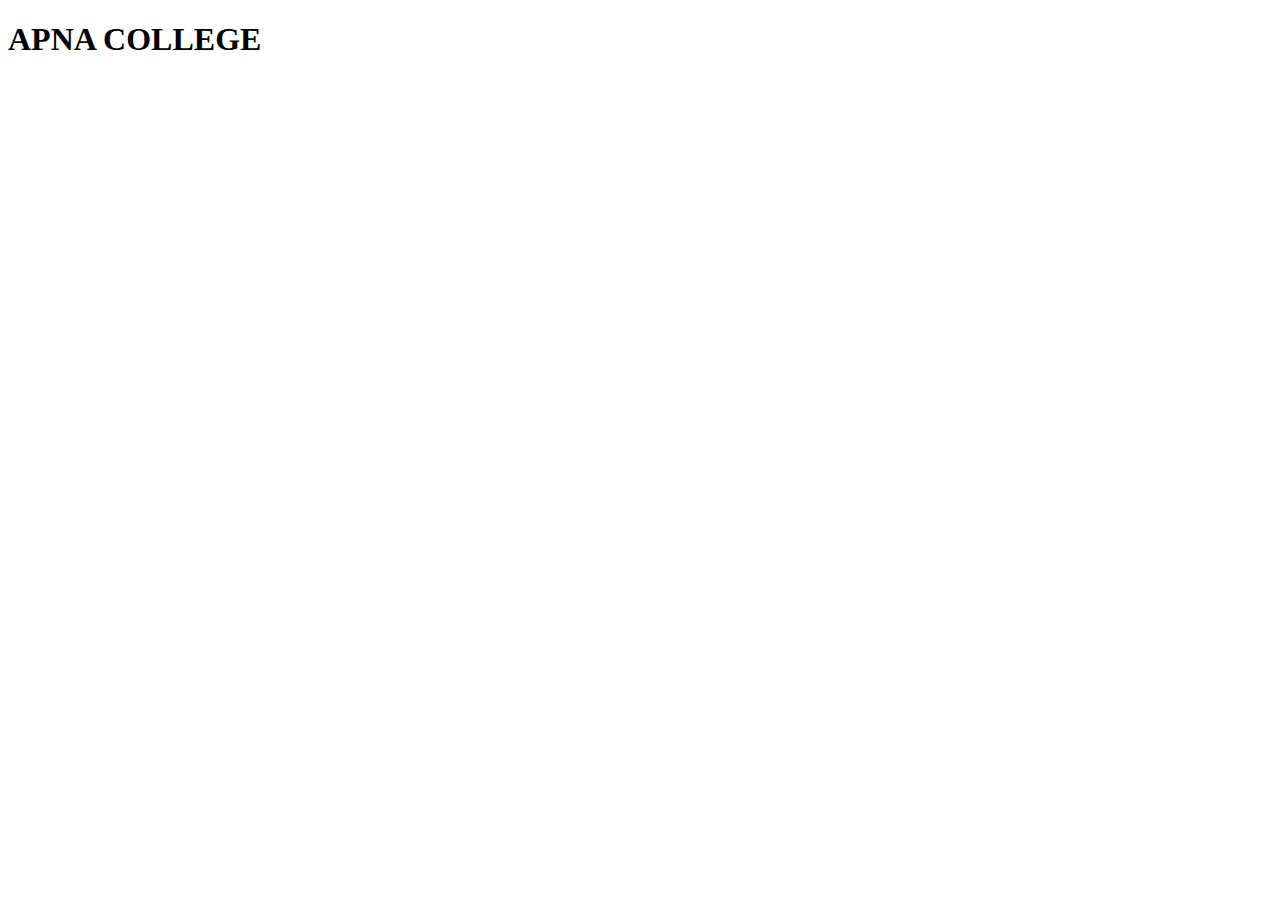
<file: JAVASCRIPT-12/index.html>
<!DOCTYPE html>
<html lang="en">
<head>
    <meta charset="UTF-8">
    <meta name="viewport" content="width=device-width, initial-scale=1.0">
    <title>Document</title>
</head>
<body>

    <h1>APNA COLLEGE</h1>
    

    <script src="app.js"></script>
</body>
</html>
</file>
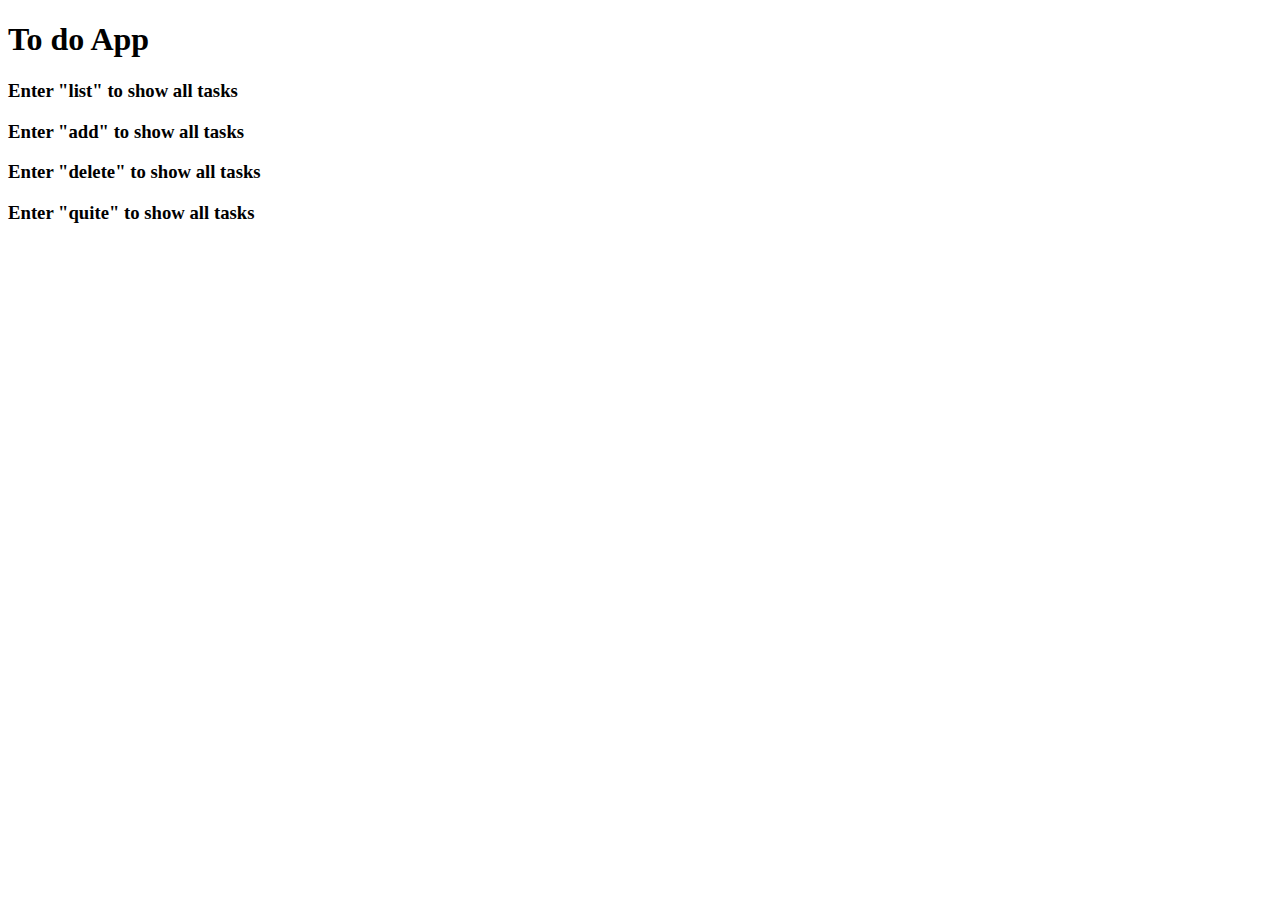
<file: JAVASCRIPT-4/index.html>
<!DOCTYPE html>
<html lang="en">
<head>
    <meta charset="UTF-8">
    <meta name="viewport" content="width=device-width, initial-scale=1.0">
    <title>Document</title>
</head>
<body>
    
    <h1>To do App</h1>
    <h3>Enter "list" to show all tasks</h3>
    <h3>Enter "add" to show all tasks</h3>
    <h3>Enter "delete" to show all tasks</h3>
    <h3>Enter "quite" to show all tasks</h3>
    
    
    
    <!-- <script src="app.js"></script>
    <script src="script.js"></script> -->
    <script src="todo.js"></script>
</body>
</html>
</file>
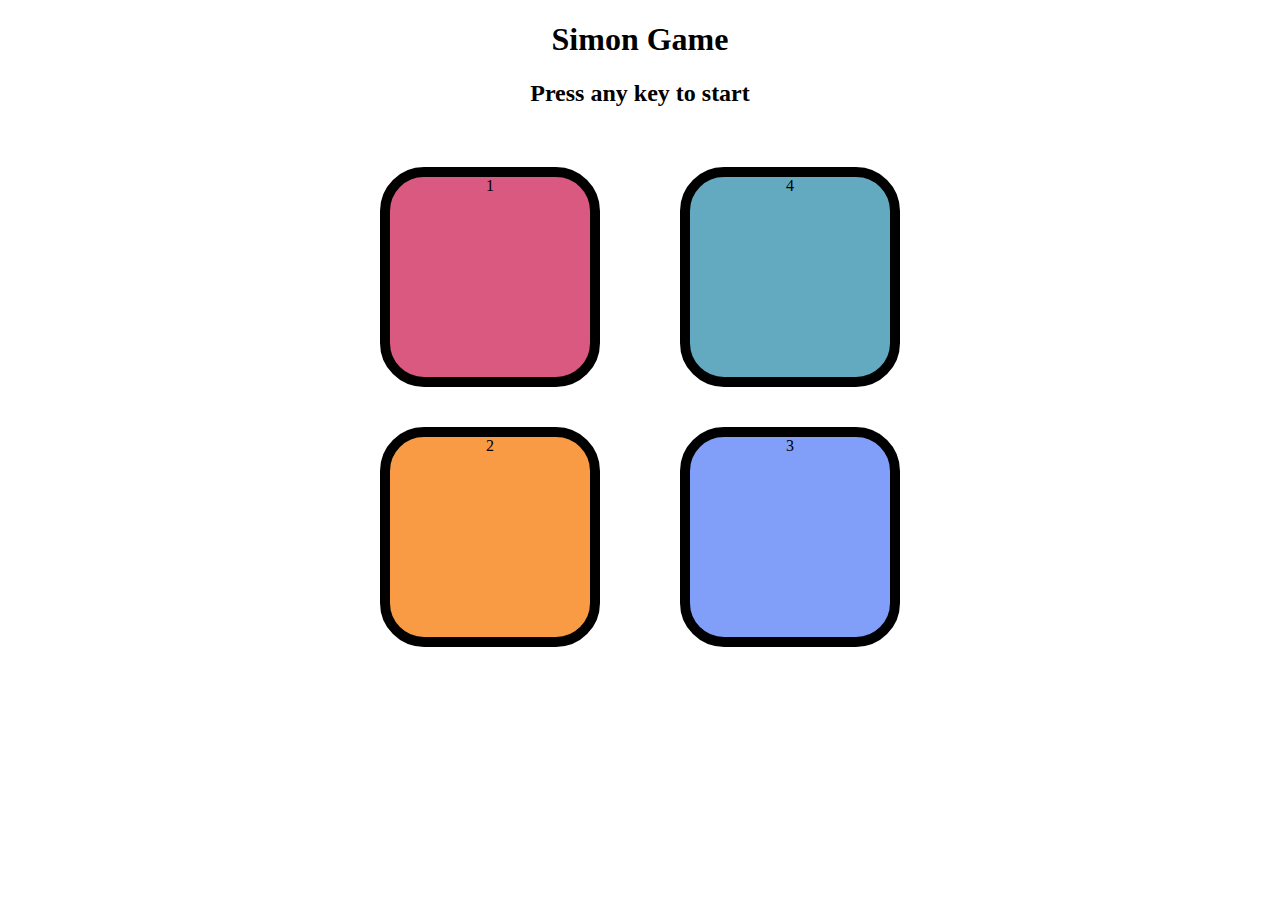
<file: JAVASCRIPT-10.5/miniproject.html>
<!DOCTYPE html>
<html lang="en">

<head>
    <meta charset="UTF-8">
    <meta name="viewport" content="width=device-width, initial-scale=1.0">
    <title>Simon Game</title>
    <link rel="stylesheet" href="style.css">
</head>

<body>
    <h1>Simon Game</h1>

    <h2>Press any key to start</h2>

    <div class="btn-container">
        <div class="line-one">

            <div class="btn  red" type="button">1</div>
            <div class="btn  yellow" type="button">2</div>
        </div>

        <div class="line-two">

            <div class="btn  green" type="button">4</div>
            <div class="btn  purple"type="button">3</div>
        </div>
    </div>



    <script src="app.js"></script>
</body>

</html>
</file>
<file: JAVASCRIPT-10.5/style.css>
body {
    text-align: center;
}

.btn {
    height: 200px;
    width: 200px;
    border-radius: 20%;
    border: 10px solid black;
    margin: 2.5rem;
}


.btn-container {
    display: flex;
    justify-content: center;
}

.yellow {
    background-color:  #f99b45; ;
}

.purple{
    background-color: #819ff9;
}

.red{

    background-color:#d95980 ;

}

.green{

    background-color:  #63aac0; ;
}



.flash{
    background-color: white;
}

.userflash {
    background-color: greenyellow;
}
</file>
